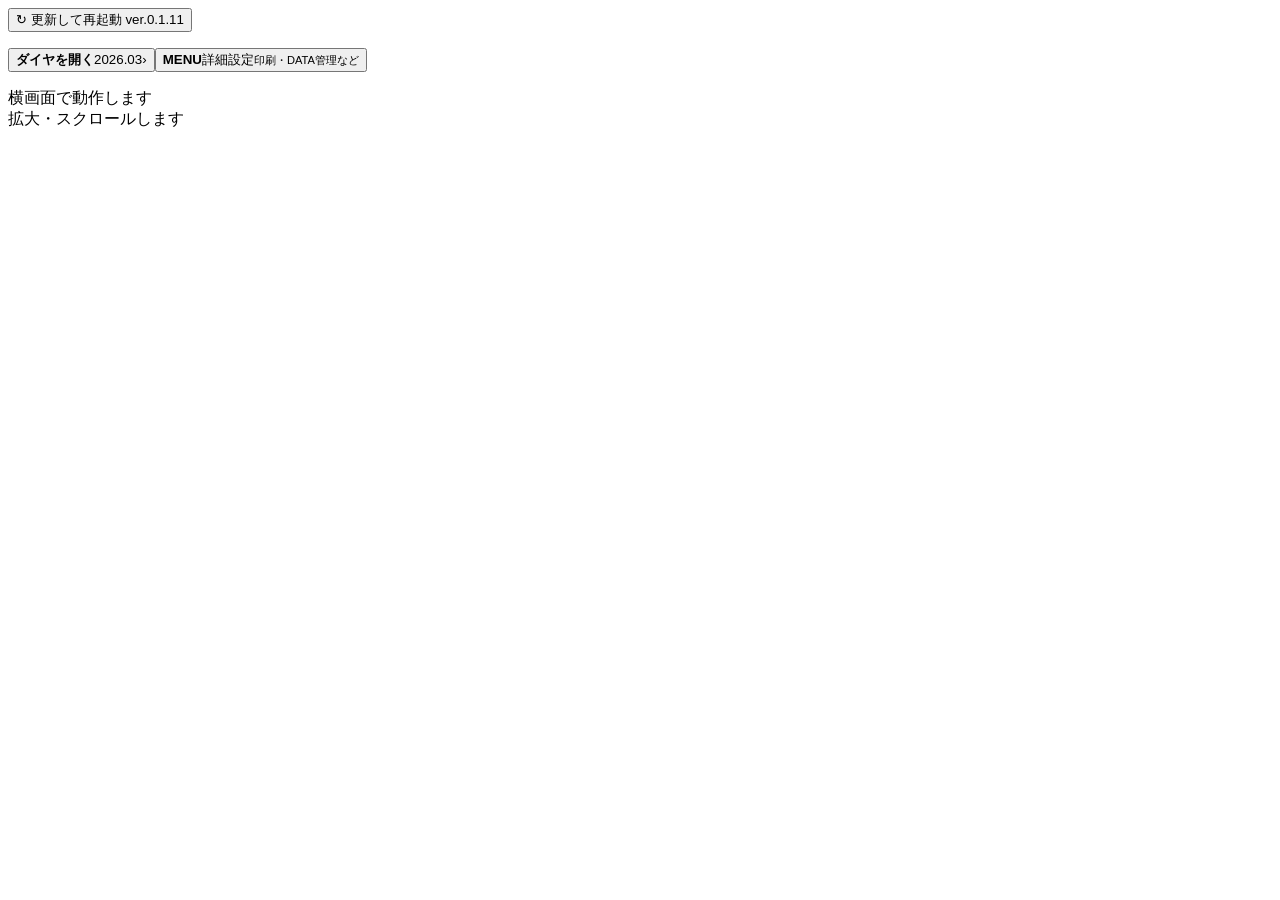
<file: index.template.html>
<!doctype html>
<html lang="ja"><head><meta charset="utf-8"><meta name="viewport" content="width=device-width,initial-scale=1,viewport-fit=cover"><meta name="theme-color" content="#173b4c"><title>ダイヤ</title><!-- MANIFEST --><!-- STYLE --></head>
<body class="launch-waiting">
<section id="launch-screen" class="launch-screen" aria-labelledby="launch-title"><div class="launch-card"><div class="home-update"><button id="update-app" type="button">↻ 更新して再起動 <span id="update-version">ver.0.1.11</span></button><p id="update-message" role="status" aria-live="polite"></p></div><button id="launch" class="launch-choice" aria-label="ダイヤを開く"><strong id="launch-title">ダイヤを開く</strong><span id="edition">2026.03</span><span class="enter-mark" aria-hidden="true">›</span></button><button id="menu-open" class="menu-entry"><strong>MENU</strong><span>詳細設定<small>印刷・DATA管理など</small></span></button><p class="launch-help">横画面で動作します<br>拡大・スクロールします</p></div></section>
<div id="app-shell" class="app-shell" hidden><main class="diagram-stage"><div id="chart-wrap" class="chart-wrap"><svg id="chart" role="img" aria-label="列車ダイヤ図" tabindex="0"></svg></div><section id="point-pane" class="point-pane" aria-label="計画ダイヤのミニ列車" hidden><span class="point-note">計画ダイヤの模型・実在線ではありません</span><svg id="point-track" viewBox="0 0 1000 120" preserveAspectRatio="none" role="img" aria-label="上郡から智頭までの列車位置"></svg><div class="point-controls"><button id="point-play">▶ 再生</button><strong id="point-clock">05:00</strong><input id="point-seek" type="range" min="18000" max="82800" step="15" value="18000" aria-label="模型の時刻"><select id="point-rate" aria-label="再生速度"><option value="1">×1</option><option value="10">×10</option><option value="30">×30</option><option value="60">×60</option><option value="600" selected>×600</option></select></div></section>
<section id="move-panel" class="floating-panel move-panel" hidden aria-label="表示範囲"><div class="panel-head"><strong>移動・拡大</strong><button data-close="move-panel" aria-label="移動パネルを閉じる">×</button></div><div class="presets"><button data-span="standard">全列車（5–23時）</button><button data-span="28800">8時間</button><button id="zoom-out" aria-label="縮小">−</button><button id="zoom-in" aria-label="拡大">＋</button></div><label class="range-label"><span id="move-start">0:00</span><input id="time-slider" type="range" step="60" aria-label="時間帯を移動"><span id="move-end">24:00</span></label></section>
<section id="train-panel" class="floating-panel train-panel" hidden aria-label="列車"><div class="panel-head"><strong>列車</strong><button data-close="train-panel" aria-label="列車パネルを閉じる">×</button></div><div class="train-filters"><label><input id="up" type="checkbox" checked>上り</label><label><input id="down" type="checkbox" checked>下り</label><select id="train" aria-label="列車を選択"></select></div><div class="legend"><span><i class="ordinary"></i>普通（上下）</span><span><i class="hakuto"></i>はくと</span><span><i class="inaba"></i>いなば</span></div></section>
<section id="detail-panel" class="floating-panel detail-panel" hidden aria-label="選択列車の着発時刻"><div class="detail-heading"><h2 id="detail-title"></h2><button id="clear-train" aria-label="選択を解除して詳細を閉じる">×</button></div><div id="detail-scroll" class="table-wrap" tabindex="0" aria-label="各地点の着発時刻。上下にスクロールできます"><table><thead><tr><th>駅・信号所</th><th>着</th><th>発欄</th></tr></thead><tbody id="detail-body"></tbody></table></div></section>
</main><nav class="side-controls" aria-label="ダイヤの操作"><button id="point-mode" class="side-button" aria-pressed="false" title="ダイヤ全画面／上下分割を切り替え"><span class="side-icon" aria-hidden="true">🚃</span><span class="side-label">点P</span></button><button id="fit" class="side-button" aria-label="14時中心の8時間表示に戻す"><span class="side-icon" aria-hidden="true">↔</span><span>基本</span></button><button id="move-open" class="side-button" aria-expanded="false"><span class="side-icon" aria-hidden="true">↔</span><span>移動</span></button><button id="train-open" class="side-button" aria-expanded="false"><span class="side-icon" aria-hidden="true">▤</span><span>列車</span></button><button id="home" class="side-button home-button" aria-label="タイトルへ戻る"><span class="side-icon" aria-hidden="true">↩</span><span>戻る</span></button></nav></div>
<dialog id="settings" class="settings"><div class="panel-head"><h2>MENU <small>詳細設定</small></h2><button id="menu-close" aria-label="MENUを閉じる">×</button></div><section><h3>印刷</h3><p>範囲と並べ方を選べます。「大きく印刷」はA4／A3横を左右2枚につなげます。</p><div class="print-options"><label>並べ方<select id="print-mode"><option value="repeat">同じ範囲を上下2枚</option><option value="memo">中央1段＋上下メモ欄</option><option value="split">時間帯を上下に2分割</option><option value="single">指定範囲を大きく1枚</option><option value="wide">大きく印刷（左右2枚・2分目盛）</option></select></label><label id="print-paper-field" hidden>用紙<select id="print-paper"><option value="A4">A4横 × 2枚</option><option value="A3">A3横 × 2枚</option></select></label><div class="print-times"><label>開始<input id="print-start" type="text" inputmode="text" value="5:00" placeholder="5:00" aria-label="印刷開始時刻"></label><label>終了<input id="print-end" type="text" inputmode="text" value="23:00" placeholder="23:00" aria-label="印刷終了時刻"></label><label id="print-split-field" hidden>上下の区切り<input id="print-split" type="text" value="14:00" aria-label="上下の区切り時刻"></label></div><p class="note">0:00〜24:00で指定します。分単位でも指定できます。</p><button id="print-current">現在の表示範囲を使う</button></div><button id="print-preview">印刷プレビュー</button></section><section><h3>DATA管理</h3><p id="source-info"></p><label class="file-choice">データを開く <input id="import-data" type="file" accept=".json,application/json"></label><div class="menu-buttons"><button id="export-data">データを保存</button><button id="reset-data">同梱データへ戻す</button></div><p id="import-message" aria-live="polite"></p><p class="note">JSONを読み込み、この端末に保存します。Excelからの変換方法は同梱の説明書を参照してください。</p></section><details><summary>操作・データについて</summary><p>1本指で左右へ移動、2本指で時間軸を拡大・縮小します。PCはドラッグとホイールで移動、Ctrl＋ホイールで拡大・縮小できます。右側の「移動」から表示幅と時間帯を選べます。</p><p>通常は10分目盛。2分が十分な幅になるまで拡大すると2分目盛に切り替わります。5分目盛は使いません。右上の「基本」で14時中心の8時間表示（10〜18時）へ戻ります。時間軸は0〜24時が横一列。拡大は6時間幅までです。</p><p>時刻・距離は元Excel①を秒単位で保持。②③の紙時刻表用変換は含みません。表示年月は相談時の指定です。元資料の適用日は別途未確定です。</p><p id="offline-status"></p></details></dialog>
<section id="print-preview-screen" hidden class="print-preview-screen"><div class="print-actions"><button id="print-back">タイトルへ戻る</button><button id="print-now">印刷する</button><button id="print-edit">設定を変更</button><span id="print-summary">A4横・同じ範囲を上下2枚</span></div><div id="print-sheet" class="print-sheet"><div class="print-diagram"><svg id="print-chart-1" aria-label="印刷用全日ダイヤ 上段"></svg></div><div class="print-diagram"><svg id="print-chart-2" aria-label="印刷用全日ダイヤ 下段"></svg></div></div></section>
<script id="diagram-data" type="application/json">__DATA__</script><!-- APP --><!-- REGISTER --></body></html>
</file>
